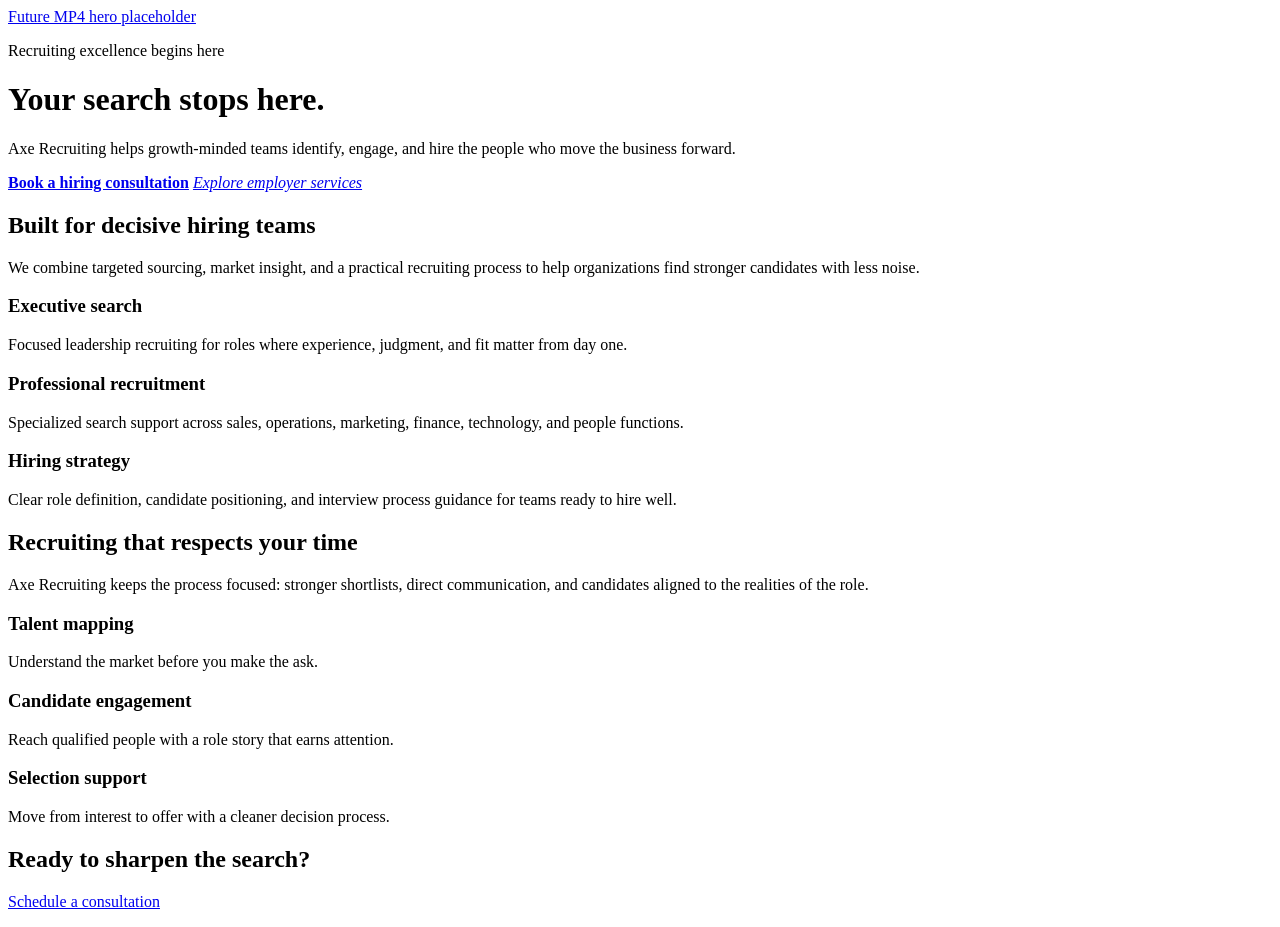
<file: content/index.html>
<html>
  <head>
    <title>Axe Recruiting</title>
    <meta name="description" content="Axe Recruiting connects companies with high-impact talent through focused search, executive recruiting, and hiring strategy." />
  </head>
  <body>
    <header></header>
    <main>
      <div>
        <div class="video-hero">
          <div><div><a href="/media/axe-recruiting-hero-placeholder.mp4">Future MP4 hero placeholder</a></div></div>
          <div><div>
            <p>Recruiting excellence begins here</p>
            <h1>Your search stops here.</h1>
            <p>Axe Recruiting helps growth-minded teams identify, engage, and hire the people who move the business forward.</p>
            <p><strong><a href="/contact-us">Book a hiring consultation</a></strong> <em><a href="/employers">Explore employer services</a></em></p>
          </div></div>
        </div>
      </div>
      <div>
        <h2>Built for decisive hiring teams</h2>
        <p>We combine targeted sourcing, market insight, and a practical recruiting process to help organizations find stronger candidates with less noise.</p>
      </div>
      <div>
        <div class="columns">
          <div>
            <div>
              <h3>Executive search</h3>
              <p>Focused leadership recruiting for roles where experience, judgment, and fit matter from day one.</p>
            </div>
            <div>
              <h3>Professional recruitment</h3>
              <p>Specialized search support across sales, operations, marketing, finance, technology, and people functions.</p>
            </div>
            <div>
              <h3>Hiring strategy</h3>
              <p>Clear role definition, candidate positioning, and interview process guidance for teams ready to hire well.</p>
            </div>
          </div>
        </div>
      </div>
      <div>
        <h2>Recruiting that respects your time</h2>
        <p>Axe Recruiting keeps the process focused: stronger shortlists, direct communication, and candidates aligned to the realities of the role.</p>
      </div>
      <div>
        <div class="cards">
          <div>
            <div>
              <h3>Talent mapping</h3>
              <p>Understand the market before you make the ask.</p>
            </div>
          </div>
          <div>
            <div>
              <h3>Candidate engagement</h3>
              <p>Reach qualified people with a role story that earns attention.</p>
            </div>
          </div>
          <div>
            <div>
              <h3>Selection support</h3>
              <p>Move from interest to offer with a cleaner decision process.</p>
            </div>
          </div>
        </div>
      </div>
      <div>
        <h2>Ready to sharpen the search?</h2>
        <p><a href="/contact-us">Schedule a consultation</a></p>
      </div>
    </main>
    <footer></footer>
  </body>
</html>
</file>
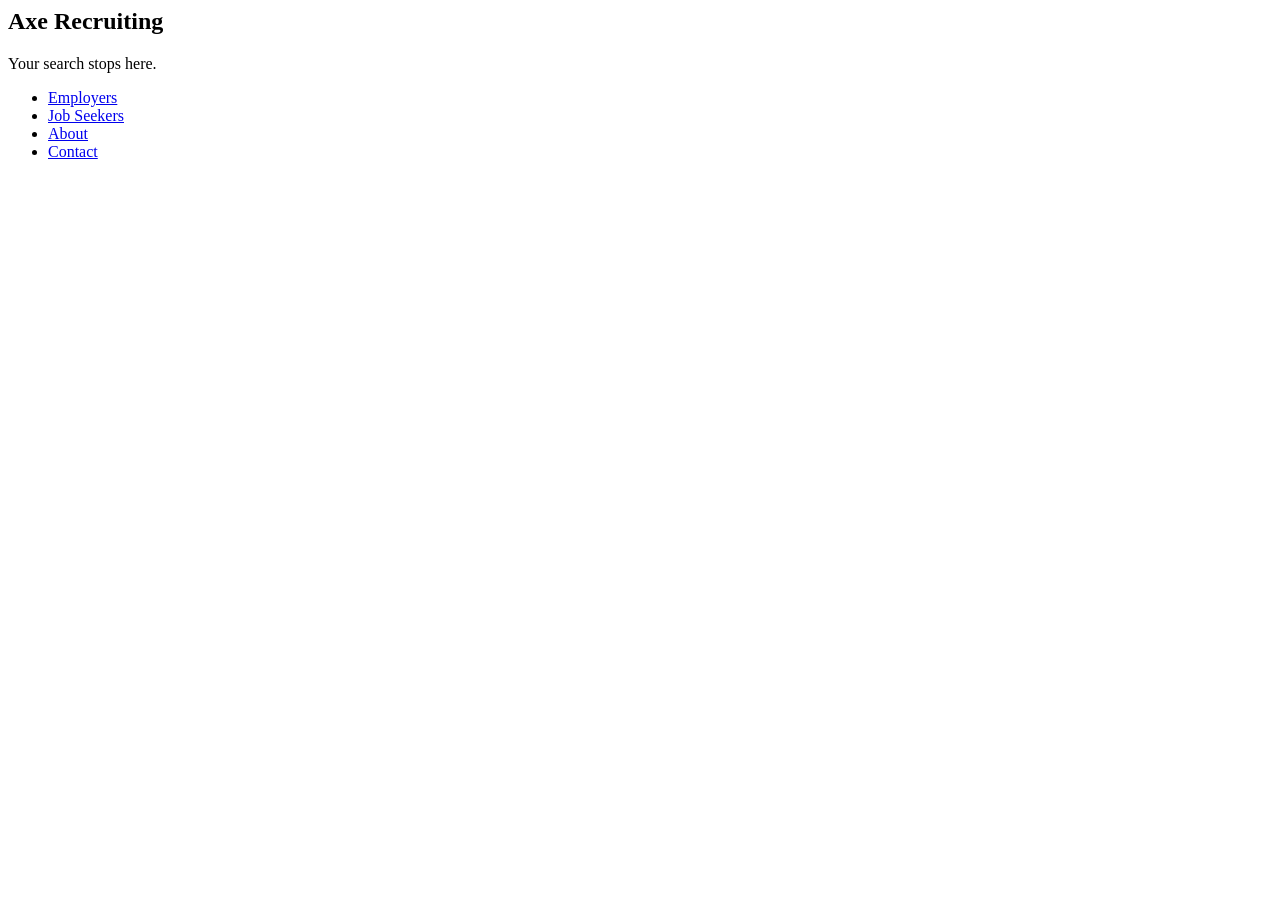
<file: content/footer.html>
<html>
  <body>
    <main>
      <div>
        <h2>Axe Recruiting</h2>
        <p>Your search stops here.</p>
      </div>
      <div>
        <ul>
          <li><a href="/employers">Employers</a></li>
          <li><a href="/job-seekers">Job Seekers</a></li>
          <li><a href="/about-us">About</a></li>
          <li><a href="/contact-us">Contact</a></li>
        </ul>
      </div>
    </main>
  </body>
</html>
</file>
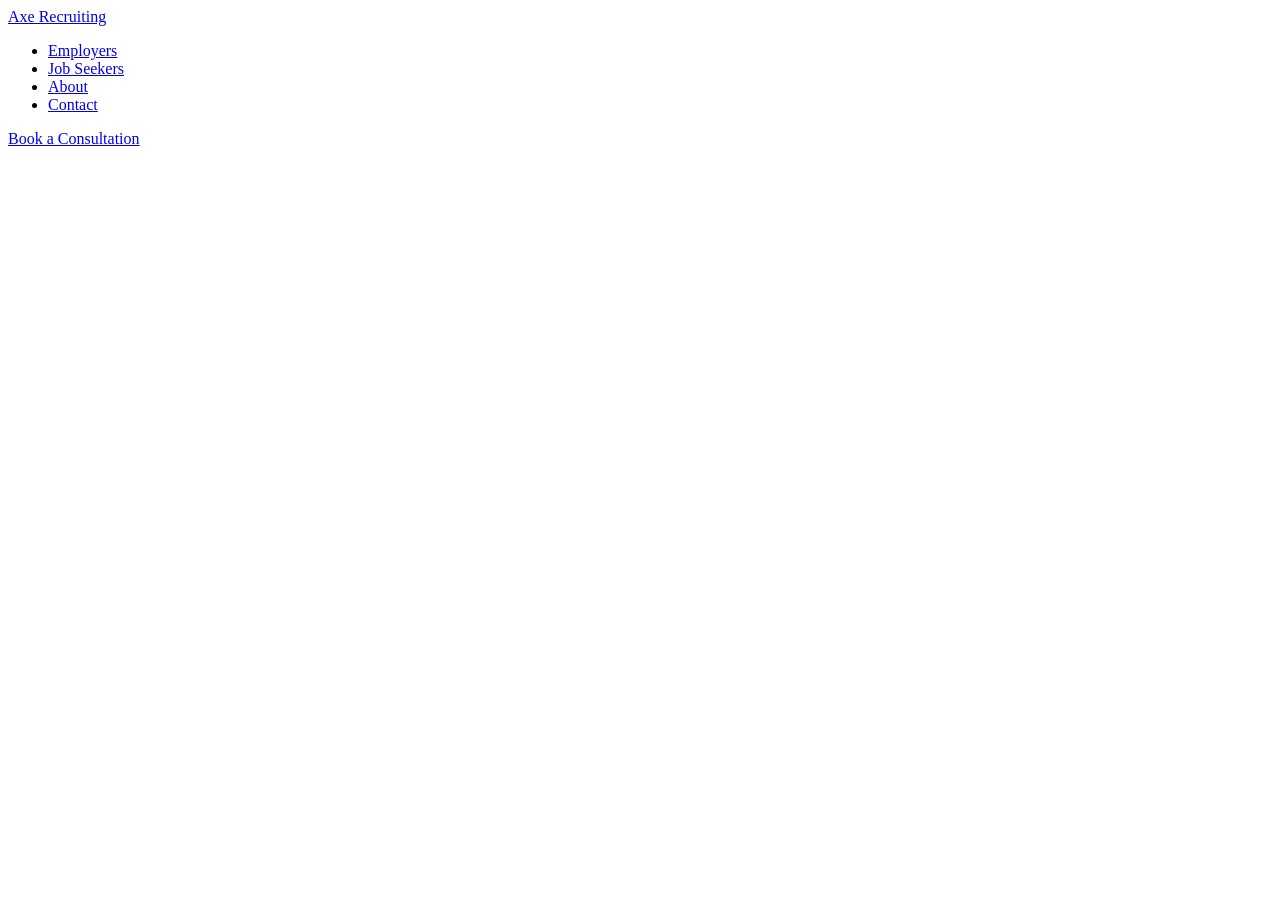
<file: content/nav.html>
<html>
  <body>
    <main>
      <div>
        <p><a href="/">Axe Recruiting</a></p>
      </div>
      <div>
        <ul>
          <li><a href="/employers">Employers</a></li>
          <li><a href="/job-seekers">Job Seekers</a></li>
          <li><a href="/about-us">About</a></li>
          <li><a href="/contact-us">Contact</a></li>
        </ul>
      </div>
      <div>
        <p><a href="/contact-us">Book a Consultation</a></p>
      </div>
    </main>
  </body>
</html>
</file>
